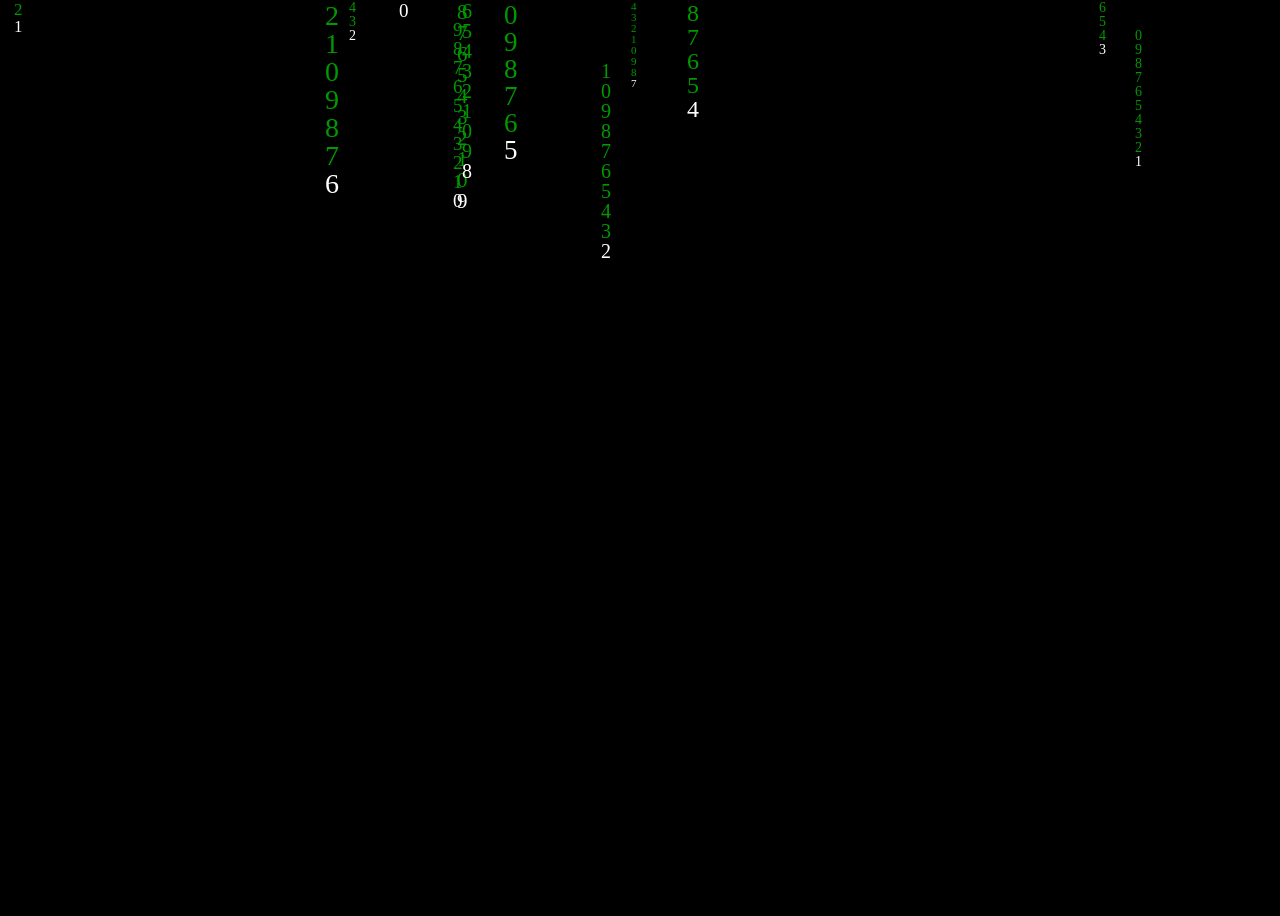
<file: Desktop/DISCOVER/roma/index.html>
<!DOCTYPE html>
<html lang="br">
<head>
    <meta charset="UTF-8">
    <meta http-equiv="X-UA-Compatible" content="IE=edge">
    <meta name="viewport" content="width=device-width, initial-scale=1.0">
    <title>perigo</title>
    <link rel="shortcut icon" href="3792057-halloween-pirate-roger-skull_109072.ico">
    <link rel="stylesheet" href="style.css">
</head>
<body onload="largura = document.body.scrollWidth; altura = document.documentElement.scrollHeight;" onclick="javascript:location.href='onion.html'">
</body>
<script>
    function aleatorio(menor,maior){ 
   	numPossibilidades = maior-menor; 
   	aleat = Math.random() * numPossibilidades;
   	aleat = Math.floor(aleat);
   	return parseInt(menor) + aleat ;
} 

var c=0;
texto ="0123456789";
//texto = prompt ("Texto");
var l = texto.split("");


function cria(){
  if(altura==0){
    altura=300;
  }
  if(largura==0){
    largura = 300;
  }
	var tfont = aleatorio(10,30);
	var left = aleatorio(0,largura-tfont);

	for(contp=0;contp<l.length;contp++){
		c++;
		var top = -contp*tfont;
		var n = "c"+c+contp;
		var divTag = document.createElement ("div"); 
						if(contp==0){divTag.style.color="#FFF"}
						divTag.style.fontSize = tfont+"px";
						divTag.style.top=top+"px";
						divTag.style.left=left+"px";
						divTag.className = "letra";
						divTag.id = n;
					
						document.body.appendChild(divTag);
		
		cai(n,top,contp,tfont);
	}
}




function cai(nome,top,cx,tfont){
	var ct=top;
	
	
	var tempo = window.setInterval(function(){
		document.getElementById(nome).innerHTML = l[cx];
		cx++;
		if(cx == l.length){
		cx=0;
		}
		
	
		document.getElementById(nome).style.top=ct+"px";
		ct=ct+tfont;
	
		if(ct>altura-tfont){	
			clearInterval(tempo);

			document.body.removeChild(document.getElementById(nome));
		}
		
	}, 100);
}


window.setInterval(function(){cria()},100);

</script>
</html>
</file>
<file: Desktop/DISCOVER/roma/style.css>
body{
    background:#000;
    height: 100vh;
}
.letra{position:absolute; color:#090; text-align:center;}
.cor{color:#090;margin-bottom: -7vh;}
a{
    font:none;
    color: #090;
}
p{font-size: 5vh;}
h1{font-size: 10vh;}
</file>
